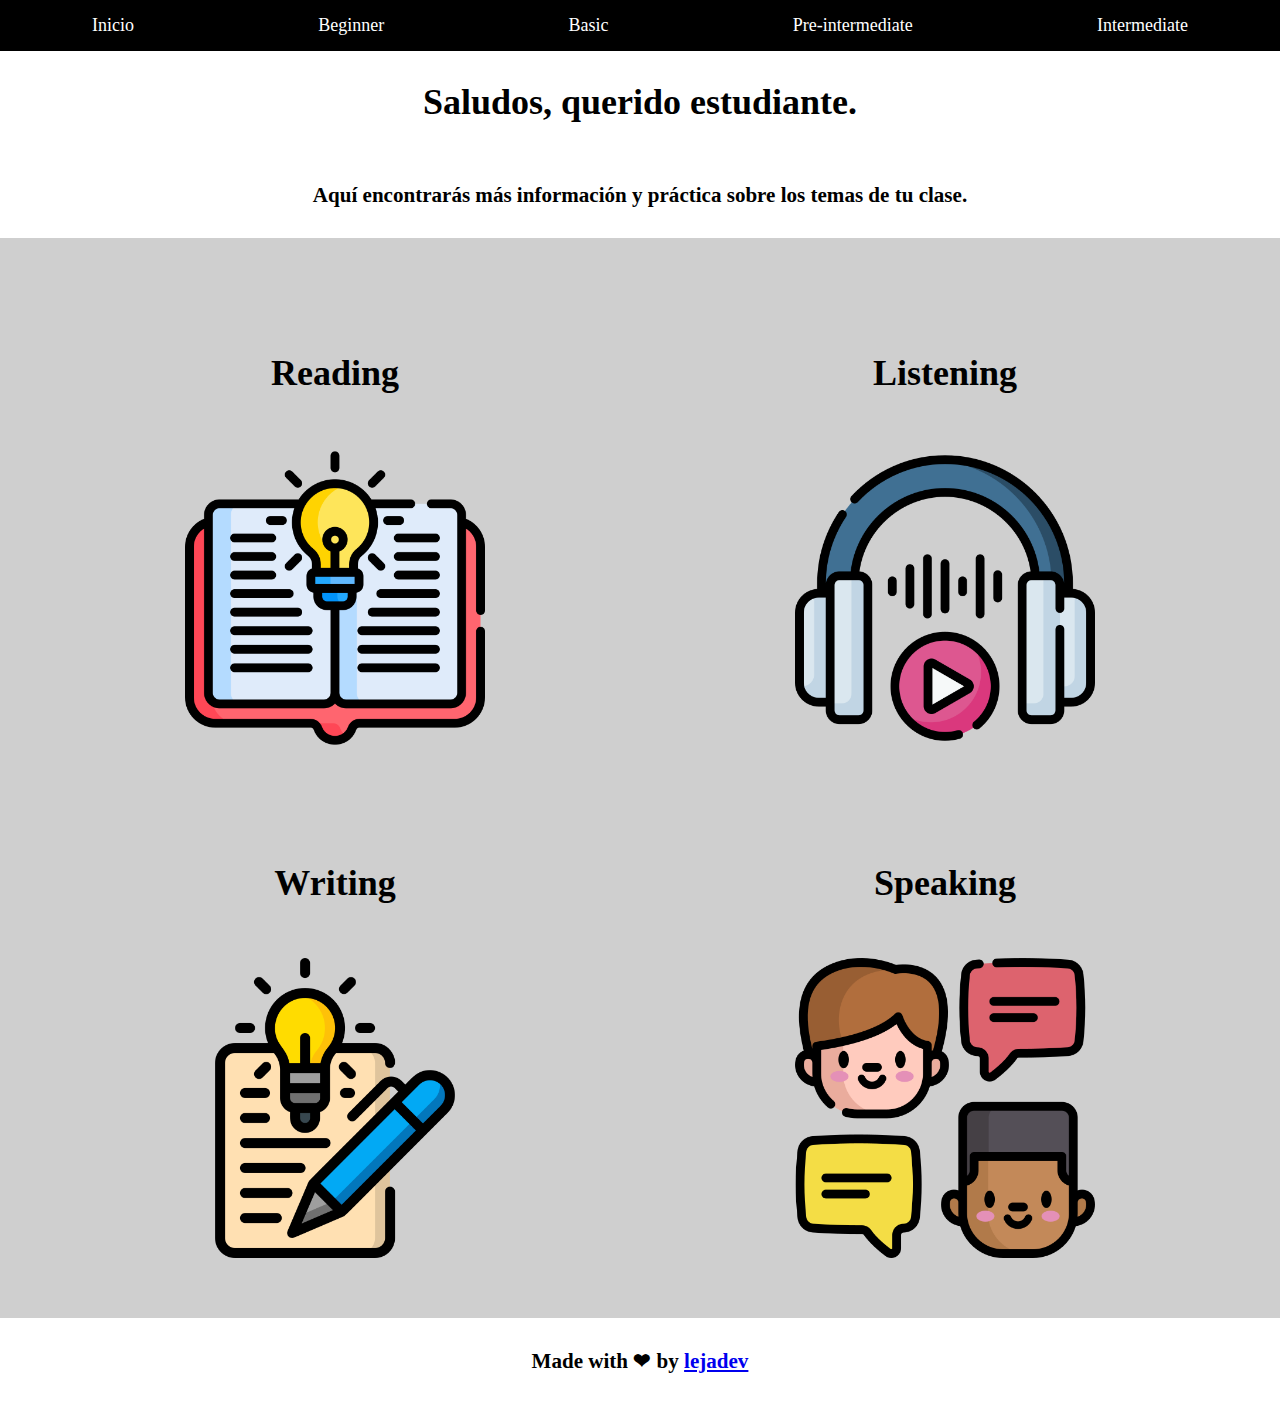
<file: index.html>
<!DOCTYPE html>
<html lang="es">
<head>
    <meta charset="UTF-8">
    <meta name="viewport" content="width=device-width, initial-scale=1.0">
    <title>CUADERNO</title>
    <link rel="stylesheet" href="./styles.css">
</head>
<body>
<div id="navbar"></div>

<h1>Saludos, querido estudiante.</h1>
<h3>Aquí encontrarás más información y práctica sobre los temas de tu clase.</h3>
<div class="contenedorHabilidades">

    <div class="habilidad"><h1>Reading</h1><img src="./images/open-book.png" alt=""></div>
    <div class="habilidad"><h1>Listening</h1><img src="./images/listening.png" alt=""></div>
    <div class="habilidad"><h1>Writing</h1><img src="./images/creative-writing.png" alt=""></div>
    <div class="habilidad"><h1>Speaking</h1><img src="./images/talk.png" alt=""></div>


</div>


<script src="./scripts.js"></script>
</body>

<footer>
</footer>
</html>
</file>
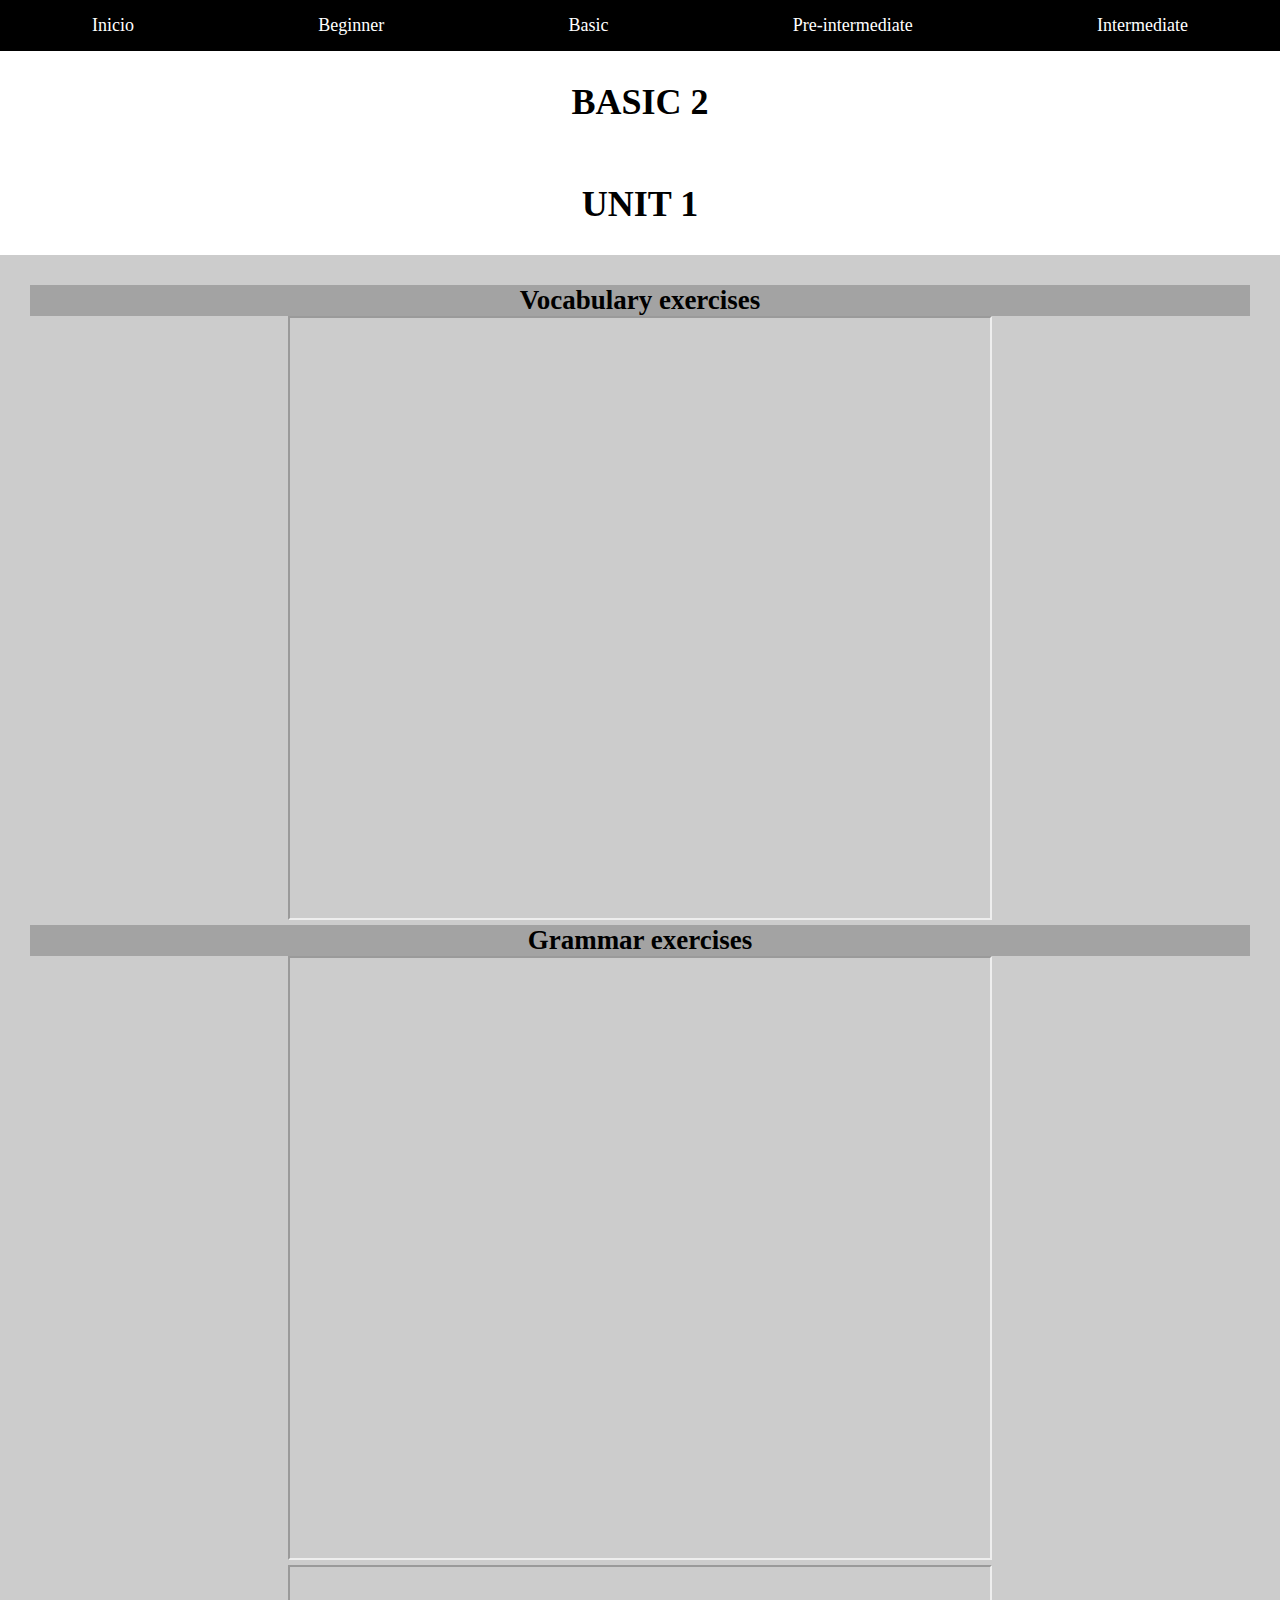
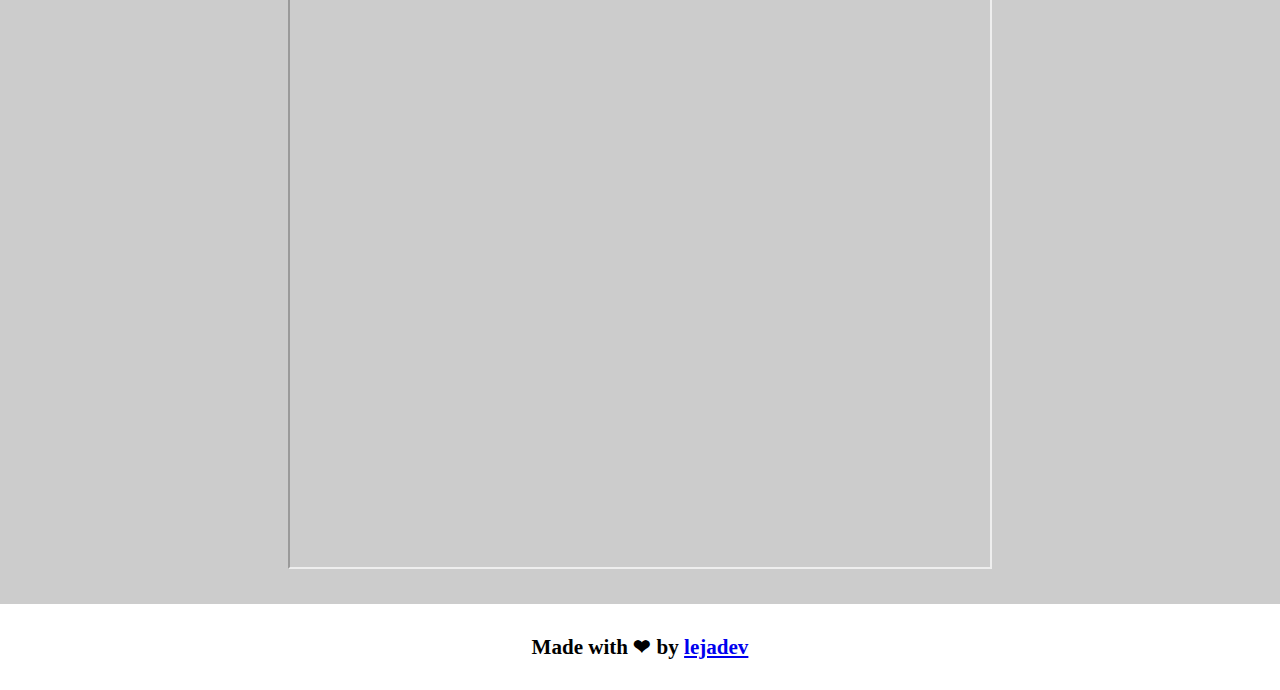
<file: ba2u1.html>
<!DOCTYPE html>
<html lang="es">
<head>
    <meta charset="UTF-8">
    <meta content="width=device-width, initial-scale=1.0" name="viewport">
    <title>CUADERNO</title>
    <link href="./styles.css" rel="stylesheet">
</head>
<body>
<div id="navbar"></div>

<h1>BASIC 2</h1>
<h1>UNIT 1</h1>

<div class="contenedorInfo">
    <div>
        <h2>Vocabulary exercises </h2>
        <iframe allowfullscreen
                height="600"
                width="700"
                src="https://wordwall.net/embed/76f462945ec84907b3a7bf418b627d6a?themeId=43&templateId=5&fontStackId=0"
                style="max-width:100%"></iframe>
    </div>

    <div>
        <h2>Grammar exercises </h2>
        <iframe allowfullscreen
                height="600"
                src="https://wordwall.net/embed/39ddc369388348ceb6ee495046b08c5c?themeId=22&templateId=71&fontStackId=0"
                style="max-width:100%" width="700"></iframe>

        <iframe allowfullscreen
                height="600"
                src="https://wordwall.net/embed/93159201a4dc46829f7ba4a9bece6e63?themeId=1&templateId=5&fontStackId=0"
                style="max-width:100%" width="700"></iframe>

    </div>
</div>

<script src="./scripts.js"></script>

</body>
<footer>
</footer>
</html>
</file>
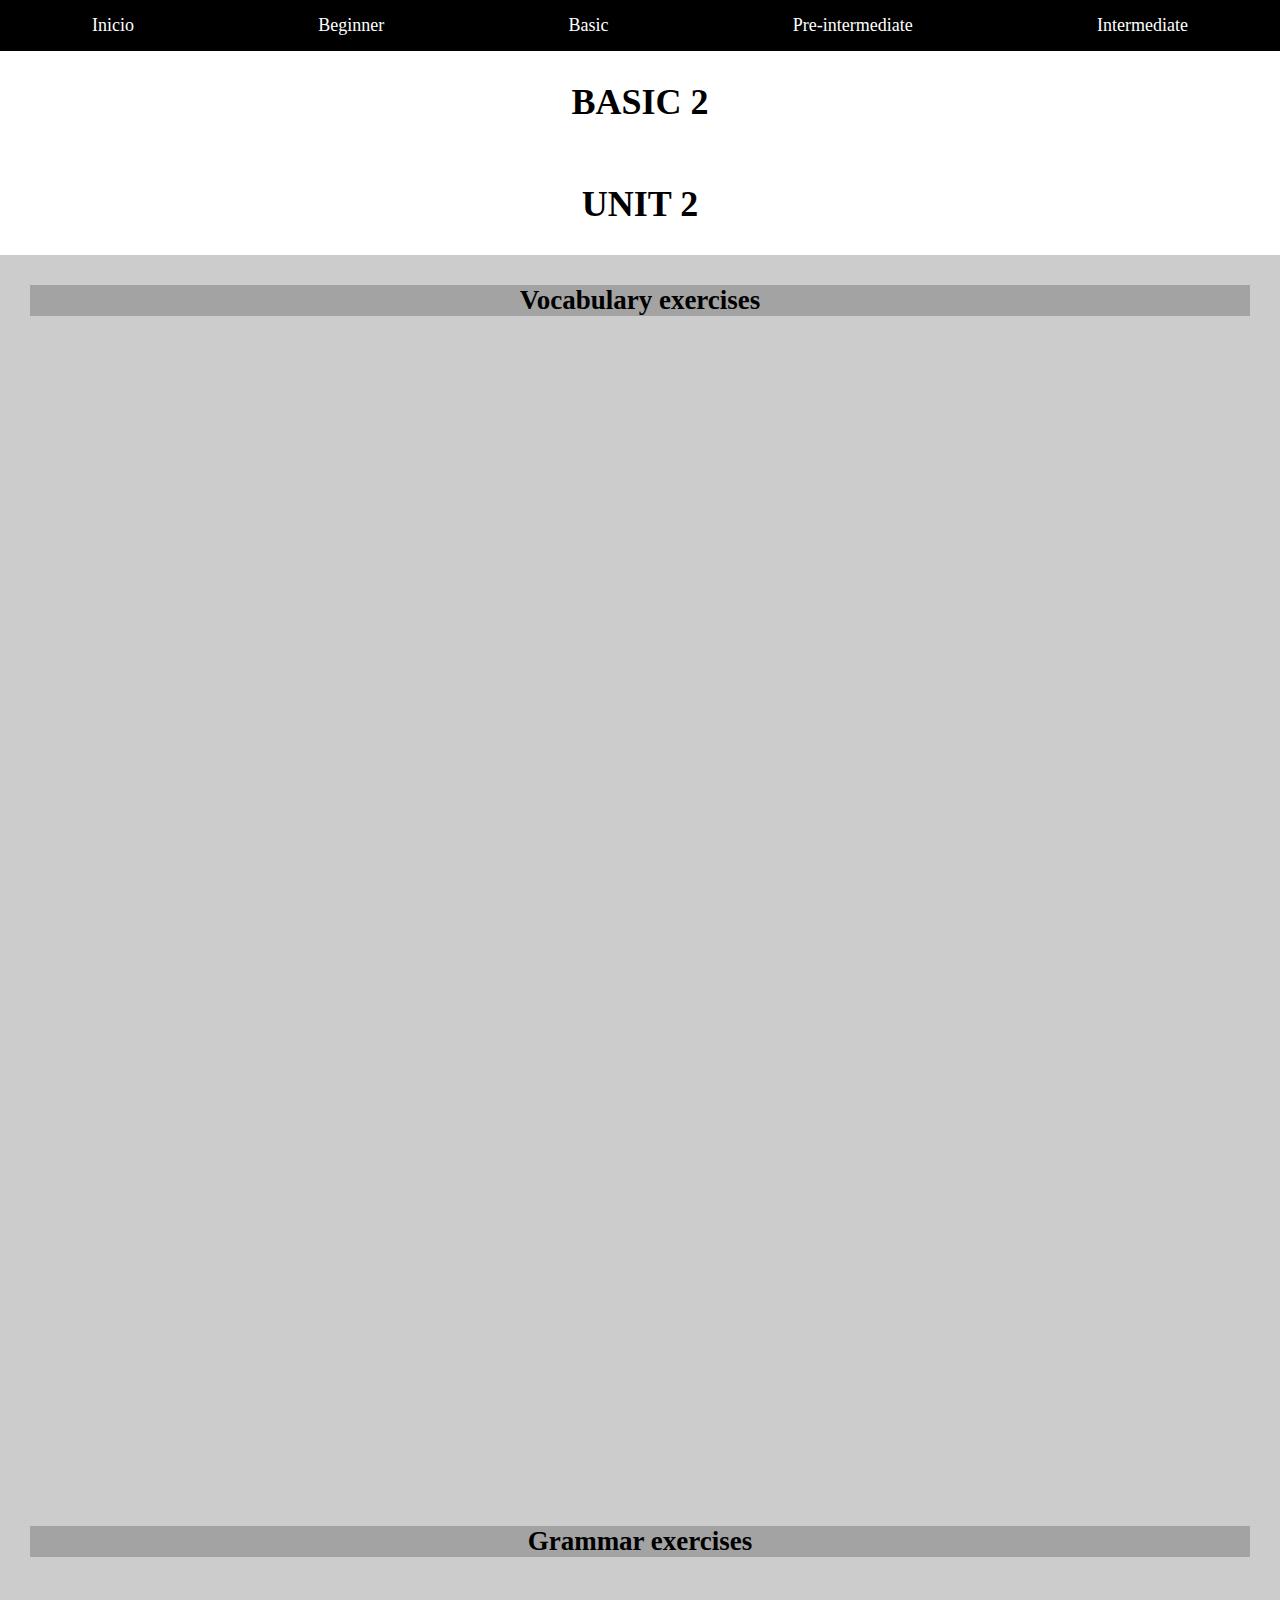
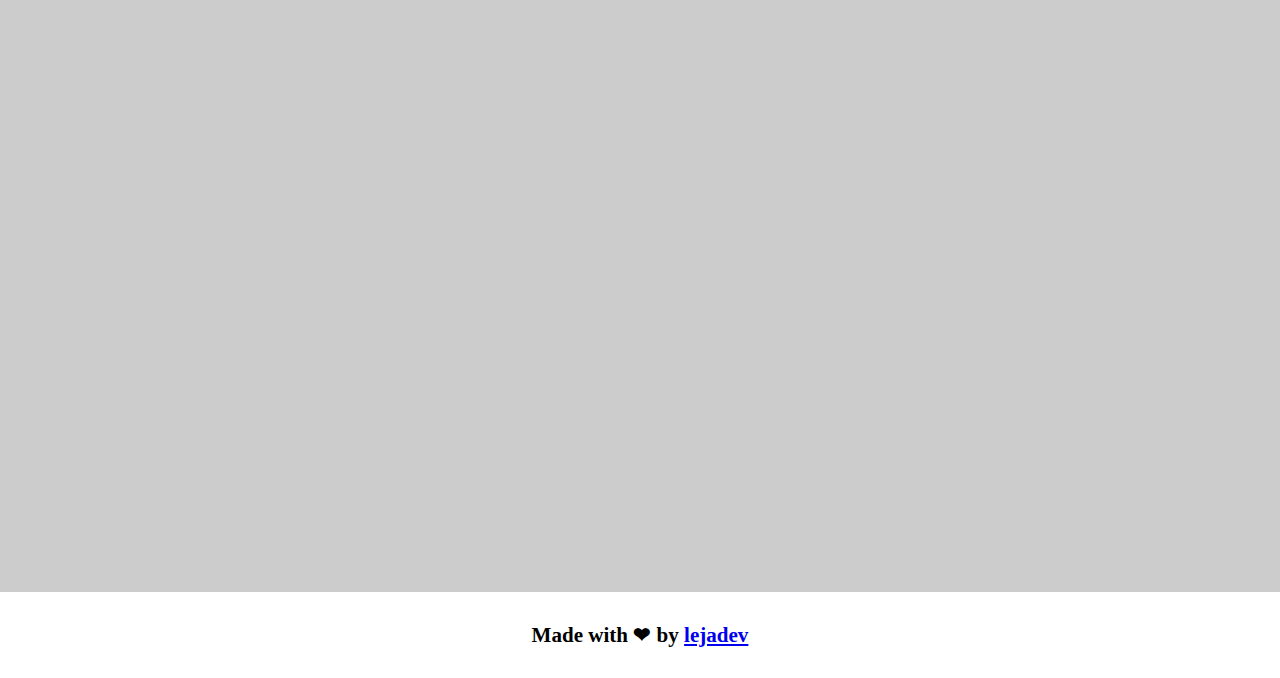
<file: ba2u2.html>
<!DOCTYPE html>
<html lang="es">
<head>
    <meta charset="UTF-8">
    <meta content="width=device-width, initial-scale=1.0" name="viewport">
    <title>CUADERNO</title>
    <link href="./styles.css" rel="stylesheet">
</head>
<body>
<div id="navbar"></div>

<h1>BASIC 2</h1>
<h1>UNIT 2</h1>


<div class="contenedorInfo">
    <div>
        <h2>Vocabulary exercises </h2>
        <iframe allowfullscreen
                frameborder="0"
                height="600"
                src="https://wordwall.net/embed/fe81be24f69844da9a5cb7bac6126d18?themeId=1&templateId=5&fontStackId=0"
                style="max-width:100%"
                width="700"></iframe>

        <iframe height="600"
                scrolling='no' src='https://www.gamestolearnenglish.com/food/embed.html' style='max-width: 800px; overflow: hidden; border: none;'
                width="700"></iframe>
    </div>

    <div>
        <h2>Grammar exercises </h2>
        <iframe height="600"
                scrolling='no' src='https://www.gamestolearnenglish.com/past-tense-game/embed.html'
                style='max-width: 800px; overflow: hidden; border: none;'
                width="700"></iframe>
    </div>
</div>
<script src="./scripts.js"></script>

</body>
<footer>
</footer>
</html>
</file>
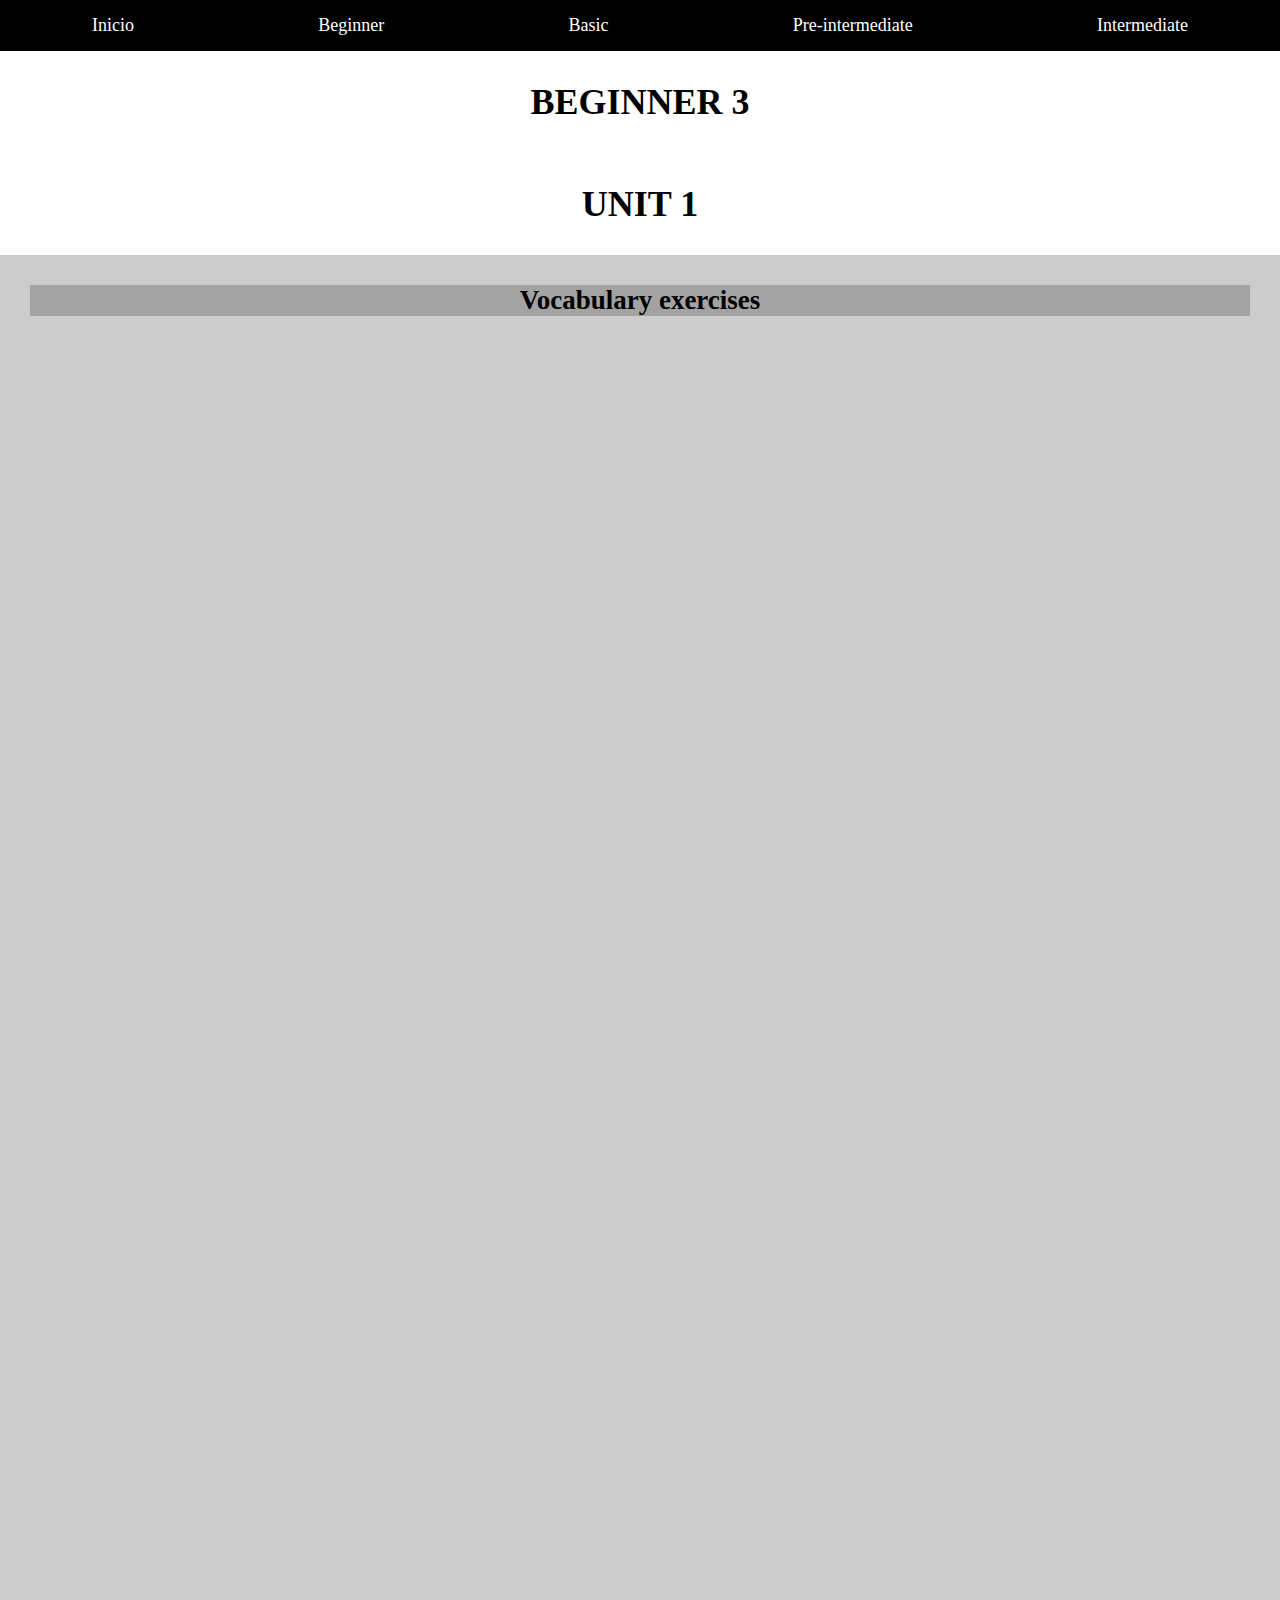
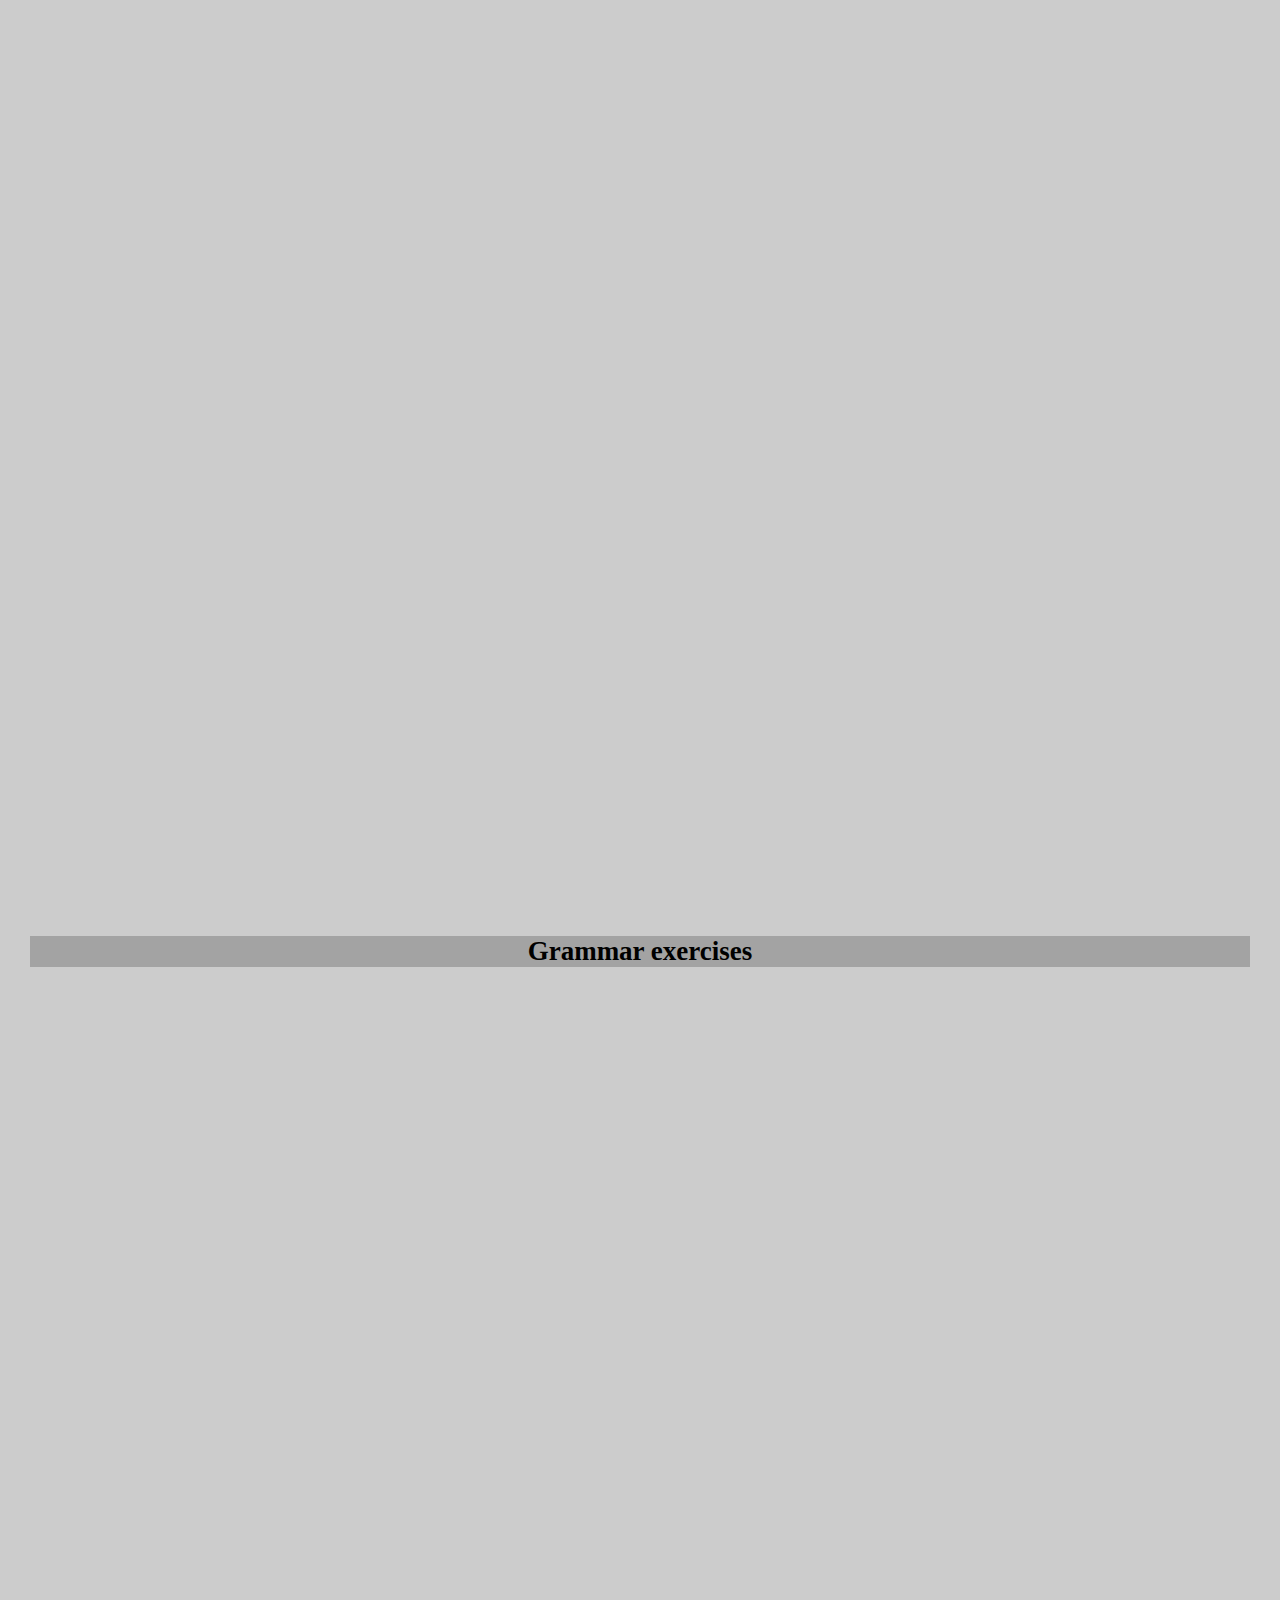
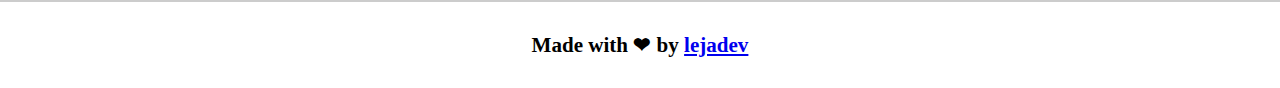
<file: be3u1.html>
<!DOCTYPE html>
<html lang="es">
<head>
    <meta charset="UTF-8">
    <meta content="width=device-width, initial-scale=1.0" name="viewport">
    <title>CUADERNO</title>
    <link href="./styles.css" rel="stylesheet">
</head>
<body>

<div id="navbar"></div>

<h1>BEGINNER 3</h1>
<h1>UNIT 1</h1>
<div class="contenedorInfo">

    <div>
        <h2>Vocabulary exercises </h2>

        <iframe height='550px'
                scrolling='no' src='https://www.gamestolearnenglish.com/telling-the-time/embed.html'
                style='max-width: 800px; overflow: hidden; border: none;'
                width='100%'></iframe>
        <iframe height='550px'
                scrolling='no' src='https://www.gamestolearnenglish.com/numbers/embed.html'
                style='max-width: 800px; overflow: hidden; border: none;'
                width='100%'></iframe>
        <iframe height='550px'
                scrolling='no' src='https://www.gamestolearnenglish.com/days-of-the-week/embed.html'
                style='max-width: 800px; overflow: hidden; border: none;'
                width='100%'></iframe>
        <iframe height='550px'
                scrolling='no' src='https://www.gamestolearnenglish.com/daily-routines/embed.html'
                style='max-width: 800px; overflow: hidden; border: none;'
                width='100%'></iframe>
    </div>

    <div>
        <h2>Grammar exercises </h2>
        <iframe allowfullscreen
                frameborder="0"
                height="600"
                src="https://wordwall.net/embed/f5723006e5d84b82957cf96af1a356bd?themeId=45&templateId=5&fontStackId=0"
                style="max-width:100%" width="700"></iframe>


    </div>
</div>
<script src="./scripts.js"></script>

</body>
<footer></footer>
</html>
</file>
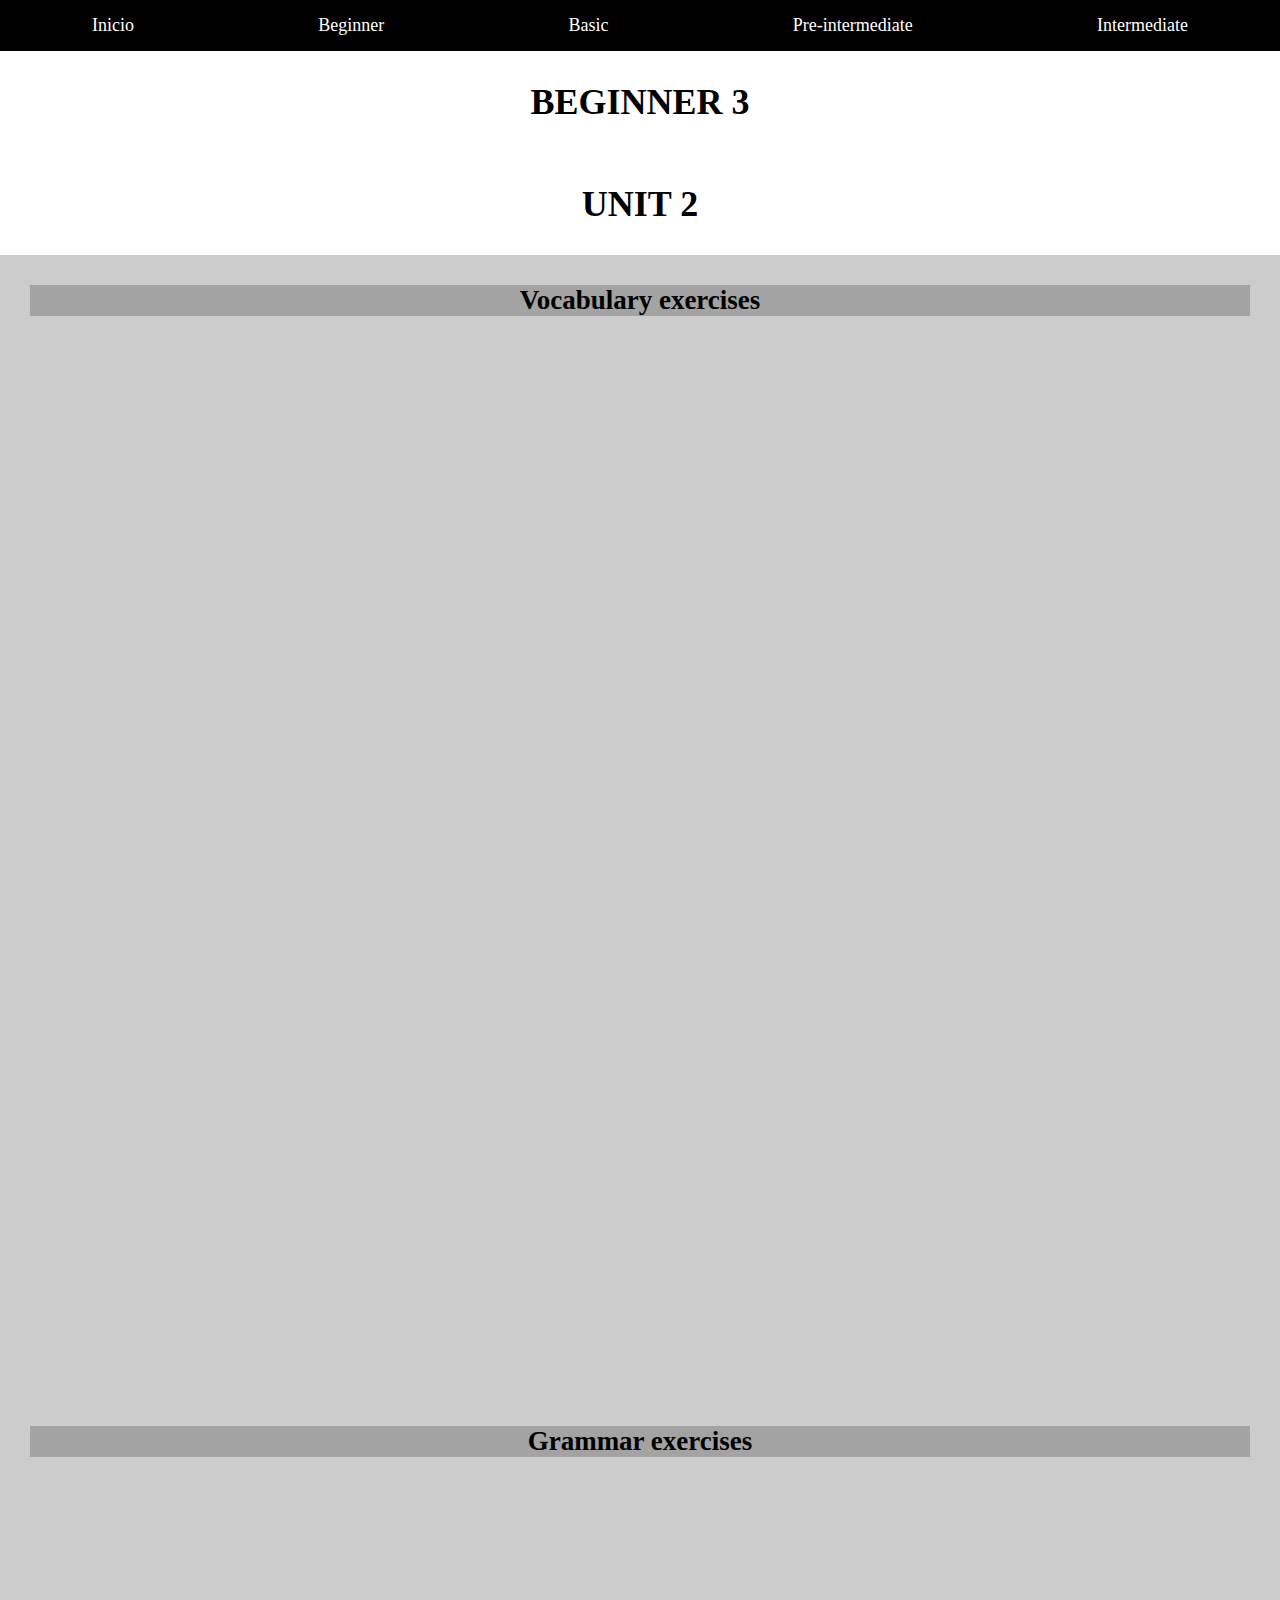
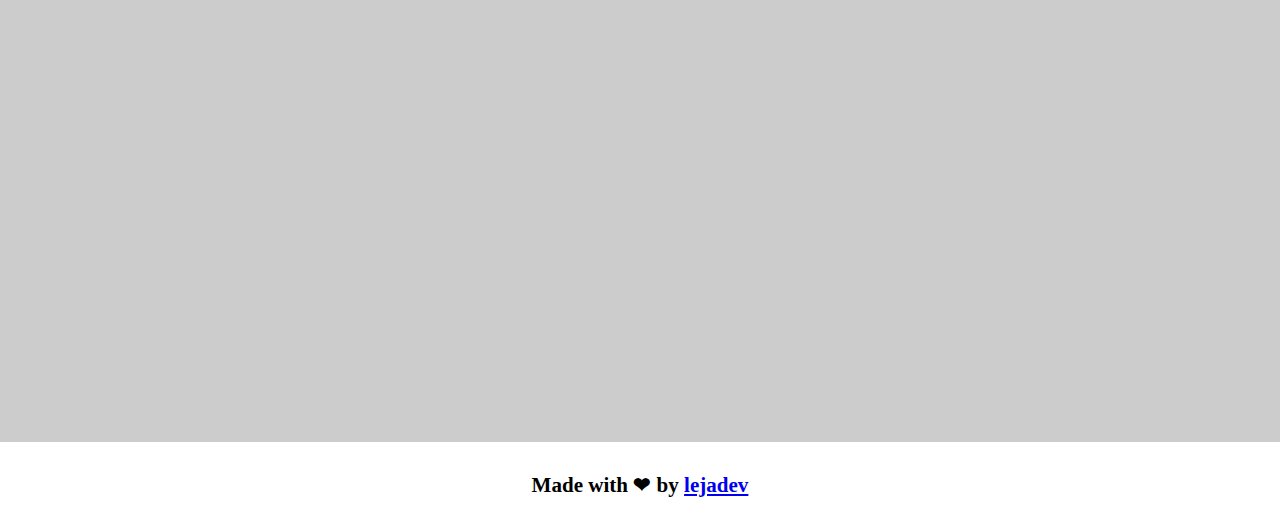
<file: be3u2.html>
<!DOCTYPE html>
<html lang="es">
<head>
  <meta charset="UTF-8">
  <meta name="viewport" content="width=device-width, initial-scale=1.0">
  <title>CUADERNO</title>
  <link rel="stylesheet" href="styles.css">
</head>
<body>

  <div id="navbar"></div>

  <h1>BEGINNER 3</h1>
  <h1>UNIT 2</h1>

  <div class="contenedorInfo">
    <div>
      <h2>Vocabulary exercises </h2>
      <iframe style='max-width: 800px; overflow: hidden; border: none;' src='https://www.gamestolearnenglish.com/family/embed.html' width='100%' height='550px' scrolling='no'></iframe>
      <iframe style='max-width: 800px; overflow: hidden; border: none;' src='https://www.gamestolearnenglish.com/fast-vocab/embed.html#s/animals' width='100%' height='550px' scrolling='no'></iframe>
    </div>

    <div>
      <h2>Grammar exercises </h2>
      <iframe style='max-width: 800px; overflow: hidden; border: none;' src='https://www.gamestolearnenglish.com/present-simple/embed.html' width='100%' height='550px' scrolling='no'></iframe>
    </div>
  </div>

  <script src="./scripts.js"></script>

</body>
<footer>
</footer>
</html>
</file>
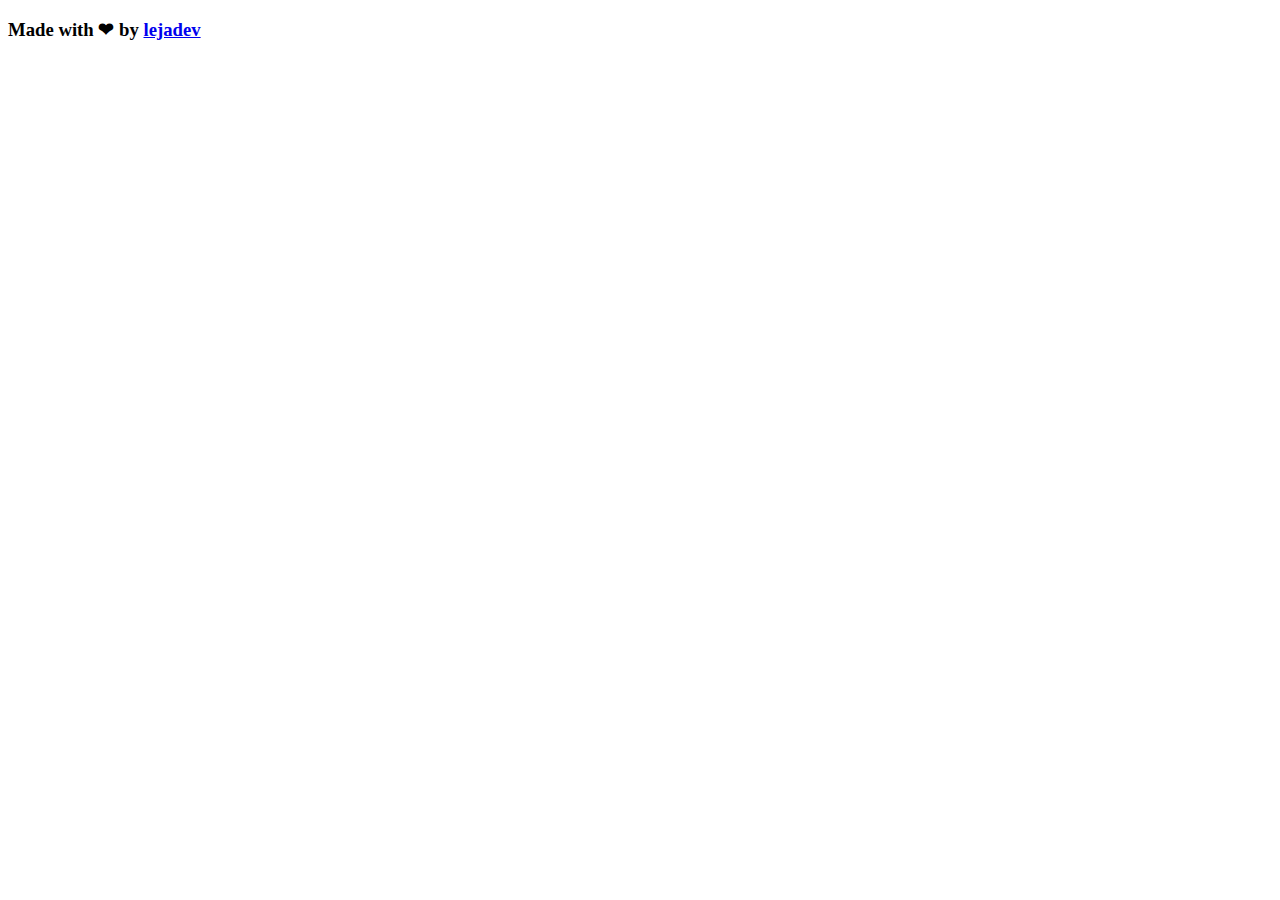
<file: footer.html>
<!DOCTYPE html>
<html lang="en">
<head>
    <meta charset="UTF-8">
    <title>footer</title>
</head>
<body>

</body>
<footer><h3>Made with ❤ by <a href="https://www.linkedin.com/in/leidy-jaimes/">lejadev</a></h3></footer>
</html>
</file>
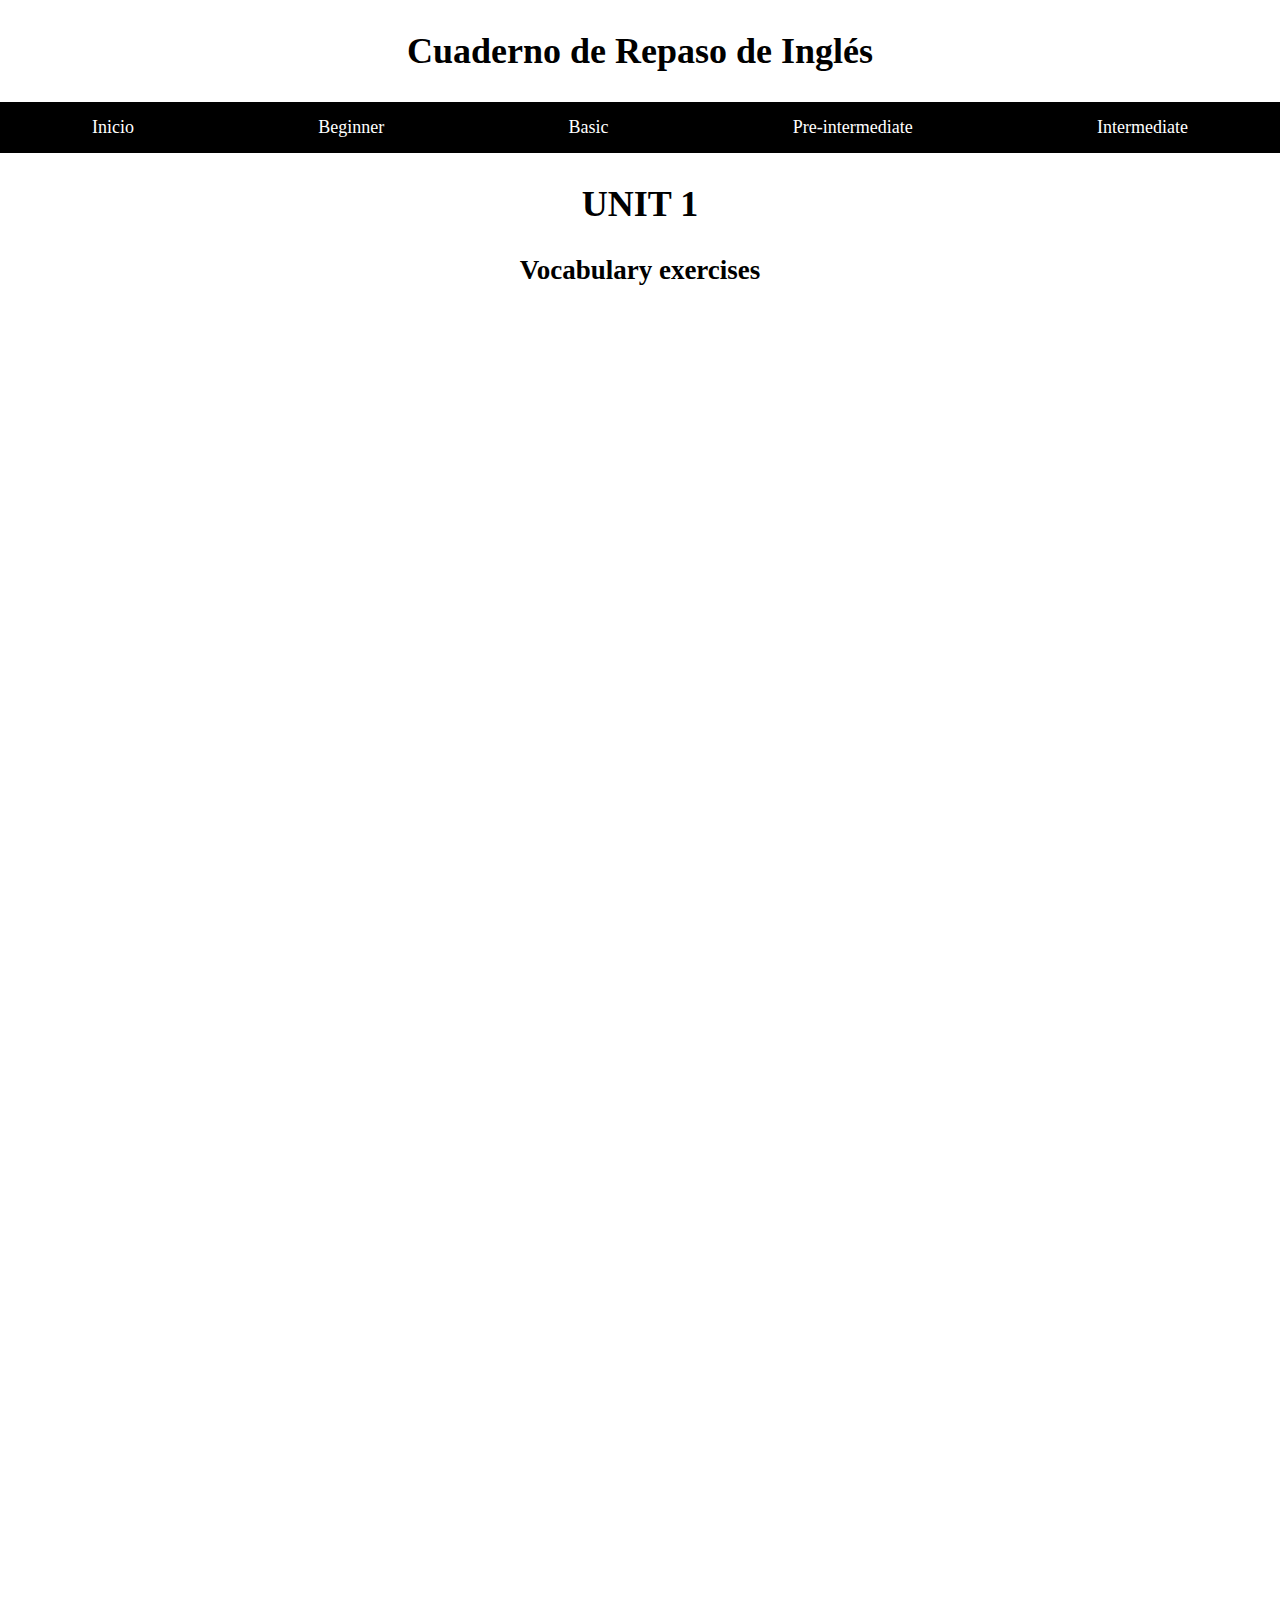
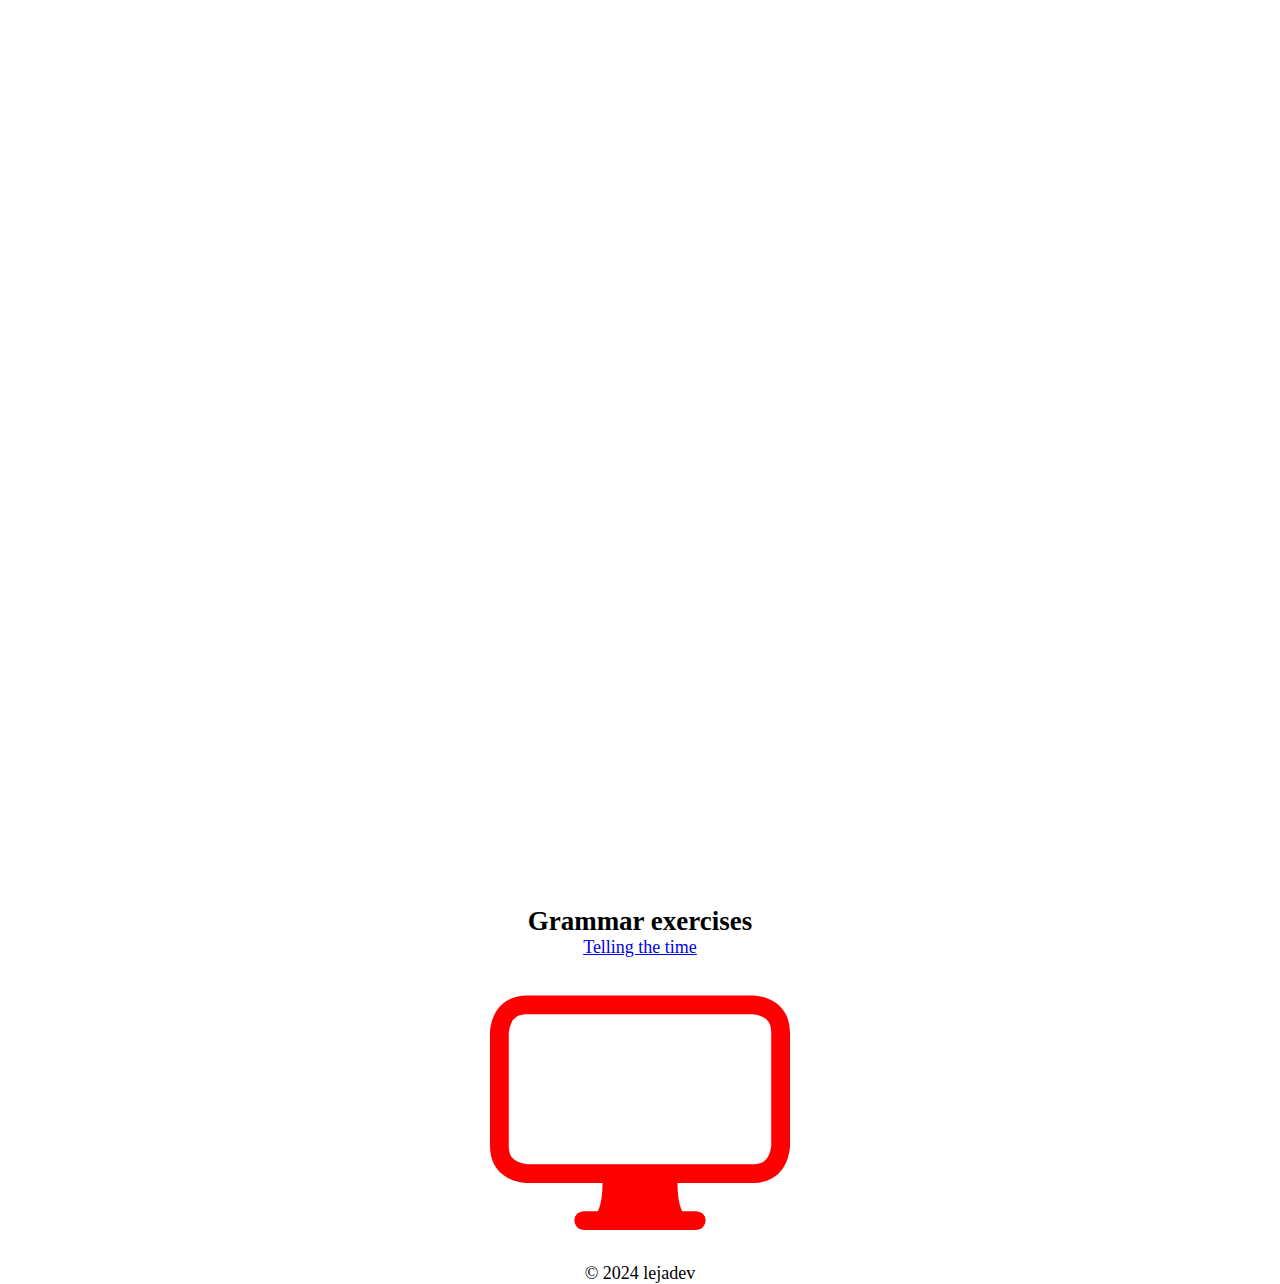
<file: beginner/beginner3/unidad1.html>
<!DOCTYPE html>
<html lang="es">
<head>
  <meta charset="UTF-8">
  <meta name="viewport" content="width=device-width, initial-scale=1.0">
  <title>Beginner 3: Unit 2</title>
  <link rel="stylesheet" href="../../styles.css">
</head>
<body>
<header>
  <h1>Cuaderno de Repaso de Inglés</h1>
  <nav>
    <ul class="nav">
      <li><a href="../../index.html">Inicio</a></li>
      <li><a href="">Beginner</a>
        <ul>
          <li>
            <a href="">Beginner 1</a>
          </li>
          <li>
            <a href="">Beginner 2</a>
          </li>
          <li>
            <a href="">Beginner 3</a>
            <ul>
              <li><a href="./unidad1.html">Unit 1</a></li>
              <li><a href="./unidad2.html">Unit 2</a></li>
              <li><a href="">Unit 3</a></li>
              <li><a href="">Unit 4</a></li>
            </ul>
          </li>
        </ul>
      </li>
      <li><a href="">Basic</a>
        <ul>
          <li><a href="">Basic 1</a></li>
          <li>
            <a href="">Basic 2</a>

            <ul>
              <li><a href="">Unit 1</a></li>
              <li><a href="">Unit 2</a></li>
              <li><a href="">Unit 3</a></li>
              <li><a href="">Unit 4</a></li>
            </ul>
          </li>
          <li><a href="">Basic 3</a></li>
        </ul>
      </li>
      <li><a href="">Pre-intermediate</a></li>
      <li><a href="">Intermediate</a></li>
    </ul>
  </nav>

</header>
<h1>UNIT 1</h1>

<div class="containerInfo">
  <div>
    <h2>Vocabulary exercises </h2>
    <iframe style='max-width: 800px; overflow: hidden; border: none;' src='https://www.gamestolearnenglish.com/telling-the-time/embed.html' width='100%' height='550px' scrolling='no'></iframe>
    <iframe style='max-width: 800px; overflow: hidden; border: none;' src='https://www.gamestolearnenglish.com/numbers/embed.html' width='100%' height='550px' scrolling='no'></iframe>
    <iframe style='max-width: 800px; overflow: hidden; border: none;' src='https://www.gamestolearnenglish.com/days-of-the-week/embed.html' width='100%' height='550px' scrolling='no'></iframe>
    <iframe style='max-width: 800px; overflow: hidden; border: none;' src='https://www.gamestolearnenglish.com/daily-routines/embed.html' width='100%' height='550px' scrolling='no'></iframe>
  </div>

  <div>
    <h2>Grammar exercises </h2>
    <a href="https://www.englishexercises.org/makeagame/viewgame.asp?id=9402">

      <div>Telling the time</div>

      <svg xmlns="http://www.w3.org/2000/svg" width="300" height="auto" fill="red" class="bi bi-display" viewBox="0 0 16 16">
        <path d="M0 4s0-2 2-2h12s2 0 2 2v6s0 2-2 2h-4q0 1 .25 1.5H11a.5.5 0 0 1 0 1H5a.5.5 0 0 1 0-1h.75Q6 13 6 12H2s-2 0-2-2zm1.398-.855a.76.76 0 0 0-.254.302A1.5 1.5 0 0 0 1 4.01V10c0 .325.078.502.145.602q.105.156.302.254a1.5 1.5 0 0 0 .538.143L2.01 11H14c.325 0 .502-.078.602-.145a.76.76 0 0 0 .254-.302 1.5 1.5 0 0 0 .143-.538L15 9.99V4c0-.325-.078-.502-.145-.602a.76.76 0 0 0-.302-.254A1.5 1.5 0 0 0 13.99 3H2c-.325 0-.502.078-.602.145"/>
      </svg>
    </a>


  </div>
</div>
</body>
<footer>
  <p>&copy; 2024 lejadev</p>
</footer>
</html>
</file>
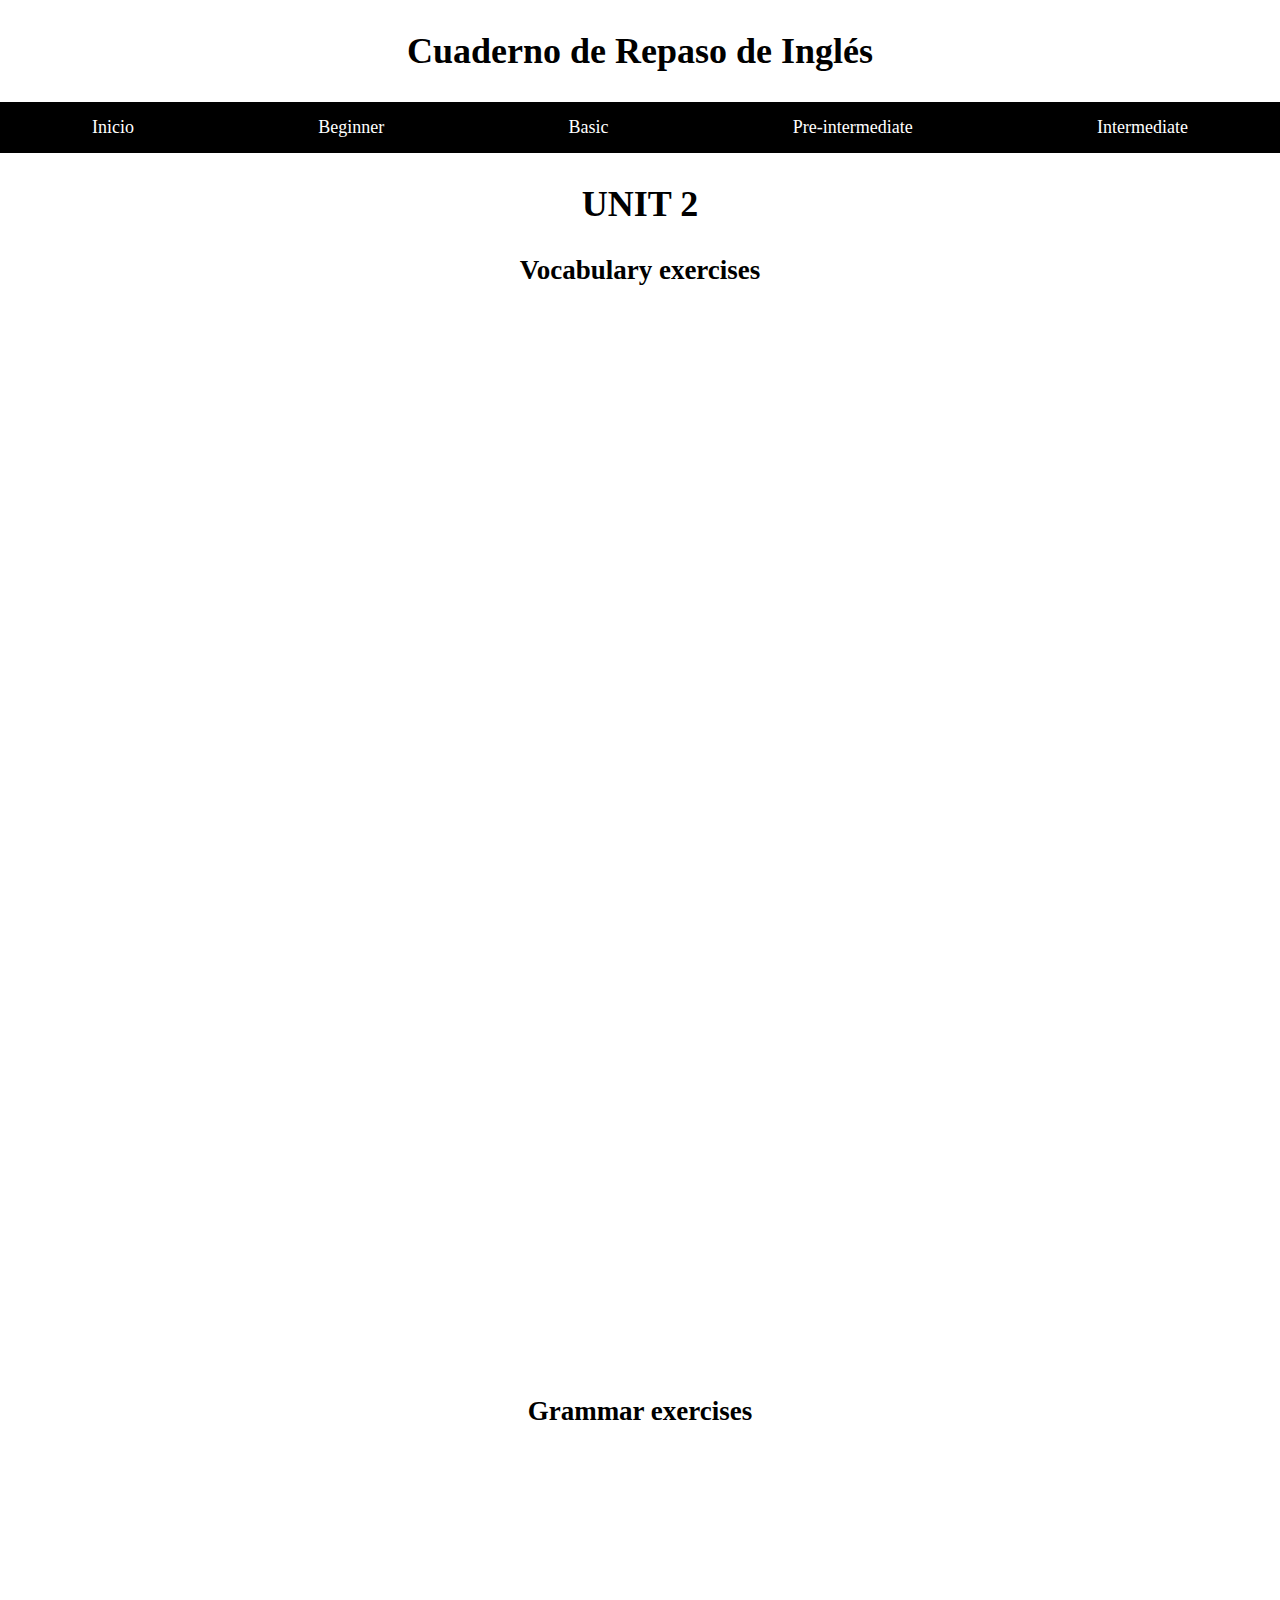
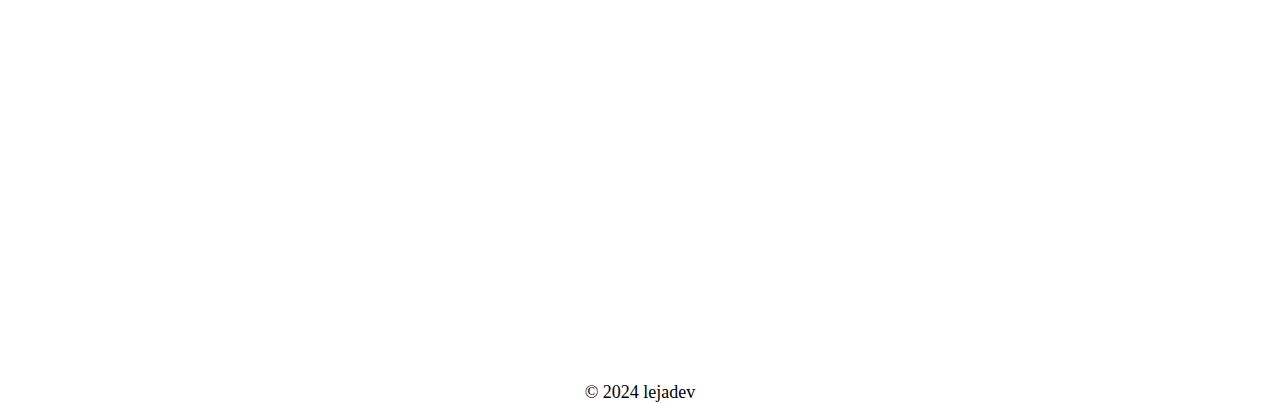
<file: beginner/beginner3/unidad2.html>
<!DOCTYPE html>
<html lang="es">
<head>
  <meta charset="UTF-8">
  <meta name="viewport" content="width=device-width, initial-scale=1.0">
  <title>Beginner 3: Unit 2</title>
  <link rel="stylesheet" href="../../styles.css">
</head>
<body>
<header>
  <h1>Cuaderno de Repaso de Inglés</h1>
  <nav>
    <ul class="nav">
      <li><a href="../../index.html">Inicio</a></li>
      <li><a href="">Beginner</a>
        <ul>
          <li>
            <a href="#">Beginner 1</a>
          </li>
          <li>
            <a href="">Beginner 2</a>
          </li>
          <li>
            <a href="">Beginner 3</a>
            <ul>
              <li><a href="./unidad1.html">Unit 1</a></li>
              <li><a href="./unidad2.html">Unit 2</a></li>
              <li><a href="">Unit 3</a></li>
              <li><a href="">Unit 4</a></li>
            </ul>
          </li>
        </ul>
      </li>
      <li><a href="">Basic</a>
        <ul>
          <li><a href="">Basic 1</a></li>
          <li>
            <a href="">Basic 2</a>

            <ul>
              <li><a href="">Unit 1</a></li>
              <li><a href="">Unit 2</a></li>
              <li><a href="">Unit 3</a></li>
              <li><a href="">Unit 4</a></li>
            </ul>
          </li>
          <li><a href="">Basic 3</a></li>
        </ul>
      </li>
      <li><a href="">Pre-intermediate</a></li>
      <li><a href="">Intermediate</a></li>
    </ul>
  </nav>
</header>
<h1>UNIT 2</h1>

  <div class="containerInfo">
    <div>
      <h2>Vocabulary exercises </h2>
      <iframe style='max-width: 800px; overflow: hidden; border: none;' src='https://www.gamestolearnenglish.com/family/embed.html' width='100%' height='550px' scrolling='no'></iframe>
      <iframe style='max-width: 800px; overflow: hidden; border: none;' src='https://www.gamestolearnenglish.com/fast-vocab/embed.html#s/animals' width='100%' height='550px' scrolling='no'></iframe>
    </div>

    <div>
      <h2>Grammar exercises </h2>
      <iframe style='max-width: 800px; overflow: hidden; border: none;' src='https://www.gamestolearnenglish.com/present-simple/embed.html' width='100%' height='550px' scrolling='no'></iframe>
    </div>
  </div>
</body>
<footer>
  <p>&copy; 2024 lejadev</p>
</footer>
</html>
</file>
<file: styles.css>
* {
    margin:0px;
    padding:0px;
}

body {
    margin:auto;
    width:100%;
    font-family: "Arial Narrow", serif;
    font-size: 18px;
}

body{
    display: block;
    text-align: center;
}


/*_______barra de navegación____________*/

nav {
    background-color: #000;
    width: 100%; /* Asegura que el nav ocupe el ancho completo */
}

.nav {
    list-style: none;
    padding: 0;
    margin: 0;
    display: flex;
    justify-content: space-around; /* Espacio entre los elementos */
}

.nav > li {
    position: relative;
}

.nav > li > a {
    display: block;
    padding: 15px 20px;
    color: #fff;
    text-decoration: none;
}

.nav > li > a:hover {
    background-color: #444;
}

.nav ul {
    list-style: none;
    padding: 0;
    margin: 0;
    position: absolute;
    top: 100%;
    left: 0;
    display: none;
    background-color: #444;
}

.nav li:hover > ul {
    display: block;
}

.nav ul li {
    position: relative;
}

.nav ul li > a {
    display: block;
    padding: 10px 20px;
    color: #fff;
    text-decoration: none;
    white-space: nowrap;
}

.nav ul li > a:hover {
    background-color: #555;
}

.nav ul ul {
    top: 0;
    left: 100%;
}

.nav ul li:hover > ul {
    display: block;
}


/*________________body____________________________*/

h1,  h3{
    text-align: center;
    padding: 30px;
}


.contenedorHabilidades{
    background-color: rgba(128, 128, 128, 0.38);
    display: grid;
    grid-template-columns: repeat(2, 1fr);
    place-items: center;
    padding: 30px;
}

.habilidad{
    display: grid;
    grid-auto-rows: 1fr 2fr;
    place-items: center;
    padding: 30px;

}

.habilidad img{
    width: 300px;
}



.contenedorInfo{
    display: grid;
    place-items: center;
    background-color: rgba(128, 128, 128, 0.4);
    justify-items: stretch;
    padding: 30px;
}

.contenedorInfo h2{
    color: black;
    background-color: rgba(128, 128, 128, 0.54);
}
</file>
